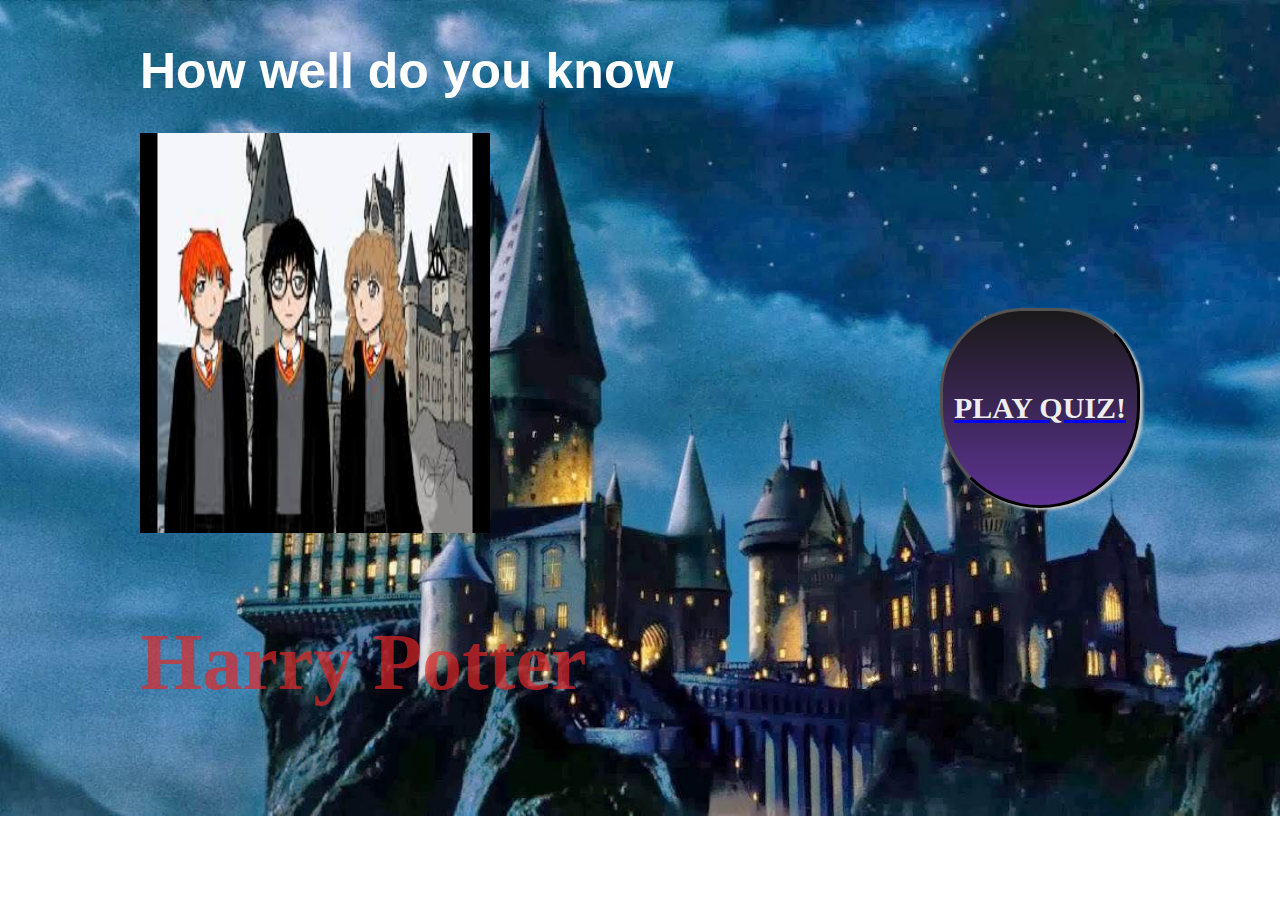
<file: index.html>
<!DOCTYPE html>
<html lang="en">
<head>
    <meta charset="UTF-8">
    <meta http-equiv="X-UA-Compatible" content="IE=edge">
    <meta name="viewport" content="width=device-width, initial-scale=1.0">
    <title>SIMPLE QUIZ</title>
    <link rel="stylesheet" href="css/app.css" />
</head>
<body>
    <div class = "container">
        <div class = "box">
            <h1>How well do you know </h1>
            <img src="css\hp.jpg" class="logo">
             <p id = "write1">Harry Potter</p>
        </div>
        <div class = "button"></div>
    </div>
    <button id = "start" class = "button"><a href="quiz.html"><p id = "write">PLAY QUIZ!</p></a></button>
</body>
</html>
</file>
<file: css/app.css>
body{
    display: flex;
    justify-content: center;
    align-items: center;
    background: url("backgr.jpg");
    min-height: 100%;
    background-size: cover;
    background-repeat: no-repeat;
}
.container{
    width: 800px;
    height: 800px;
}
.container h1{
    font-size: 50px;
    font-family:Verdana, Geneva, Tahoma, sans-serif;
    color: white;
}
.logo{
    transform:translateX(100);
    height: 400px;
    width: 350px;
}
#write1{
    color: rgba(228, 39, 39, 0.678);
    font-family: 'Times New Roman', Times, serif;
    font-size: 80px;
    font-weight: 800;
}
#start{
    height: 200px;
    width: 200px;
    background-image: linear-gradient(180deg, rgb(26, 25, 25), rgb(93, 52, 148));
    align-items: center;
    padding: 0;
    margin: 0px;
    z-index: 5;
    color: whitesmoke;
    border-width:medium;
    border-radius: 50%;
    border-bottom-right-radius: 60%;
    border-bottom-left-radius: 60%;
    box-shadow: 3px 2px 3px #cbcbcb;
}
#write{
    color: rgba(245, 243, 243, 0.979);
    font-family: 'Times New Roman', Times, serif;
    font-size: 30px;
    font-weight: 700;
}
</file>
